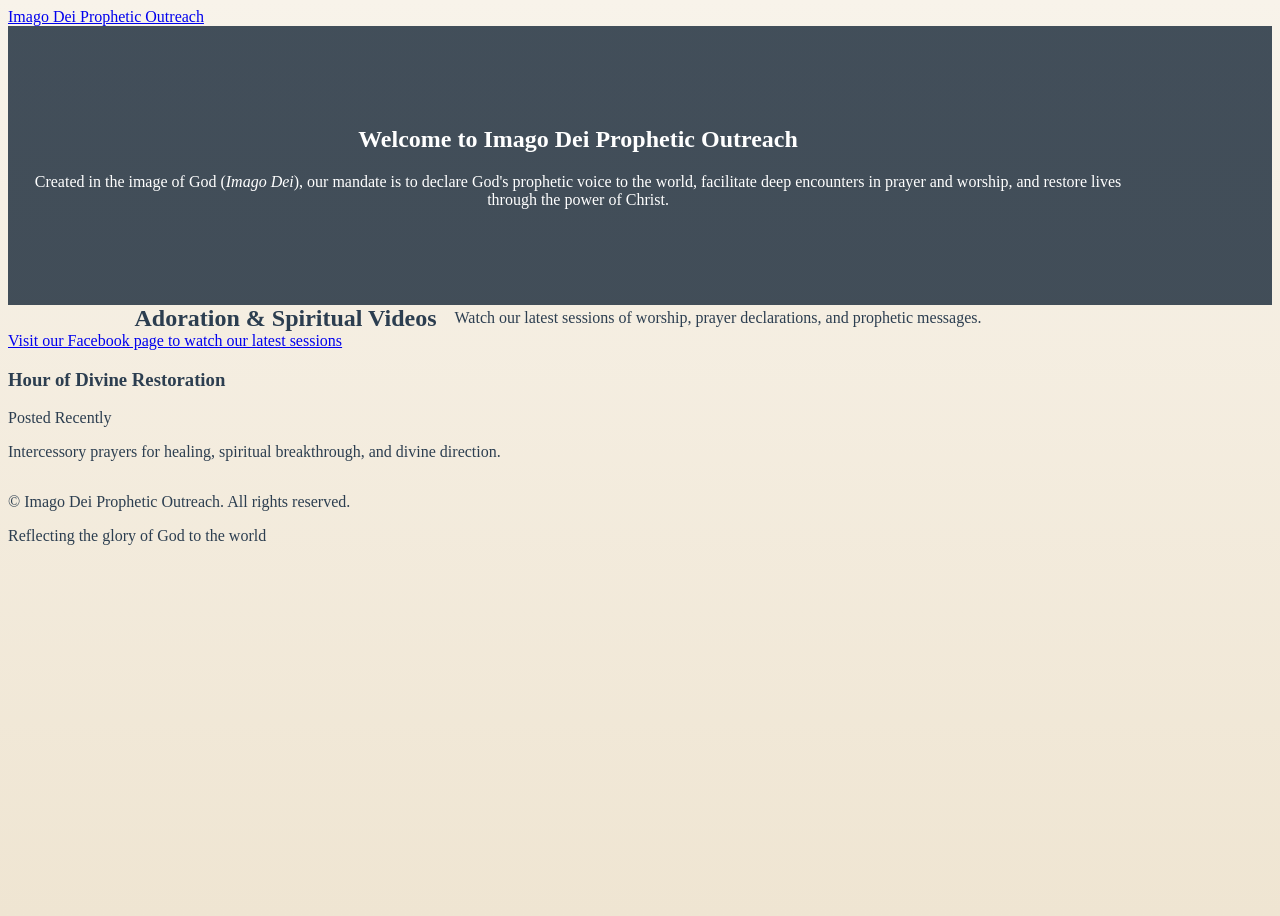
<file: index.html>
<!DOCTYPE html>
<html lang="en">
<head>
    <meta charset="UTF-8">
    <meta name="viewport" content="width=device-width, initial-scale=1.0">
    <meta name="theme-color" content="#1a2a3a">
    <meta name="apple-mobile-web-app-capable" content="yes">
    <meta name="apple-mobile-web-app-status-bar-style" content="black-translucent">
    <meta name="mobile-web-app-capable" content="yes">
    <title>Imago Dei Prophetic Outreach</title>
    <link rel="manifest" href="manifest.json">
    <link rel="stylesheet" href="style.css">
    <link rel="stylesheet" href="mobile-nav.css">
    <link rel="preconnect" href="https://fonts.googleapis.com">
    <link rel="preconnect" href="https://fonts.gstatic.com" crossorigin>
    <link href="https://fonts.googleapis.com/css2?family=Montserrat:wght@400;600;700&family=Open+Sans:wght@400;600&display=swap" rel="stylesheet">
    <script>
      if ('serviceWorker' in navigator) {
        window.addEventListener('load', () => navigator.serviceWorker.register('sw.js').catch(console.error));
      }
    </script>
    <script src="nav.js" defer></script>
</head>
<body>
<header>
    <div class="container nav-container">
        <a href="index.html" class="logo">Imago Dei <span>Prophetic Outreach</span></a>
        <nav aria-label="Main navigation">
            <a href="index.html" class="active">Home</a>
            <a href="about.html">About Us</a>
            <a href="admin.html">Publish</a>
        </nav>
    </div>
</header>
<section class="hero">
    <div class="container hero-content">
        <h1>Welcome to Imago Dei Prophetic Outreach</h1>
        <p>Created in the image of God (<em>Imago Dei</em>), our mandate is to declare God's prophetic voice to the world, facilitate deep encounters in prayer and worship, and restore lives through the power of Christ.</p>
    </div>
</section>
<section class="content-section">
    <div class="container">
        <div class="section-title">
            <h2>Adoration &amp; Spiritual Videos</h2>
            <p>Watch our latest sessions of worship, prayer declarations, and prophetic messages.</p>
        </div>
        <div class="video-grid">
            <article class="card video-card">
                <div class="video-container video-placeholder"><a href="https://www.facebook.com/profile.php?id=61593726374414" target="_blank" rel="noopener noreferrer">Visit our Facebook page to watch our latest sessions</a></div>
                <div class="card-body"><h3>Hour of Divine Restoration</h3><span class="post-date">Posted Recently</span><p>Intercessory prayers for healing, spiritual breakthrough, and divine direction.</p></div>
            </article>
        </div>
    </div>
</section>
<footer><div class="container"><p>&copy; Imago Dei Prophetic Outreach. All rights reserved.</p><p class="footer-sub">Reflecting the glory of God to the world</p></div></footer>
</body>
</html>
</file>
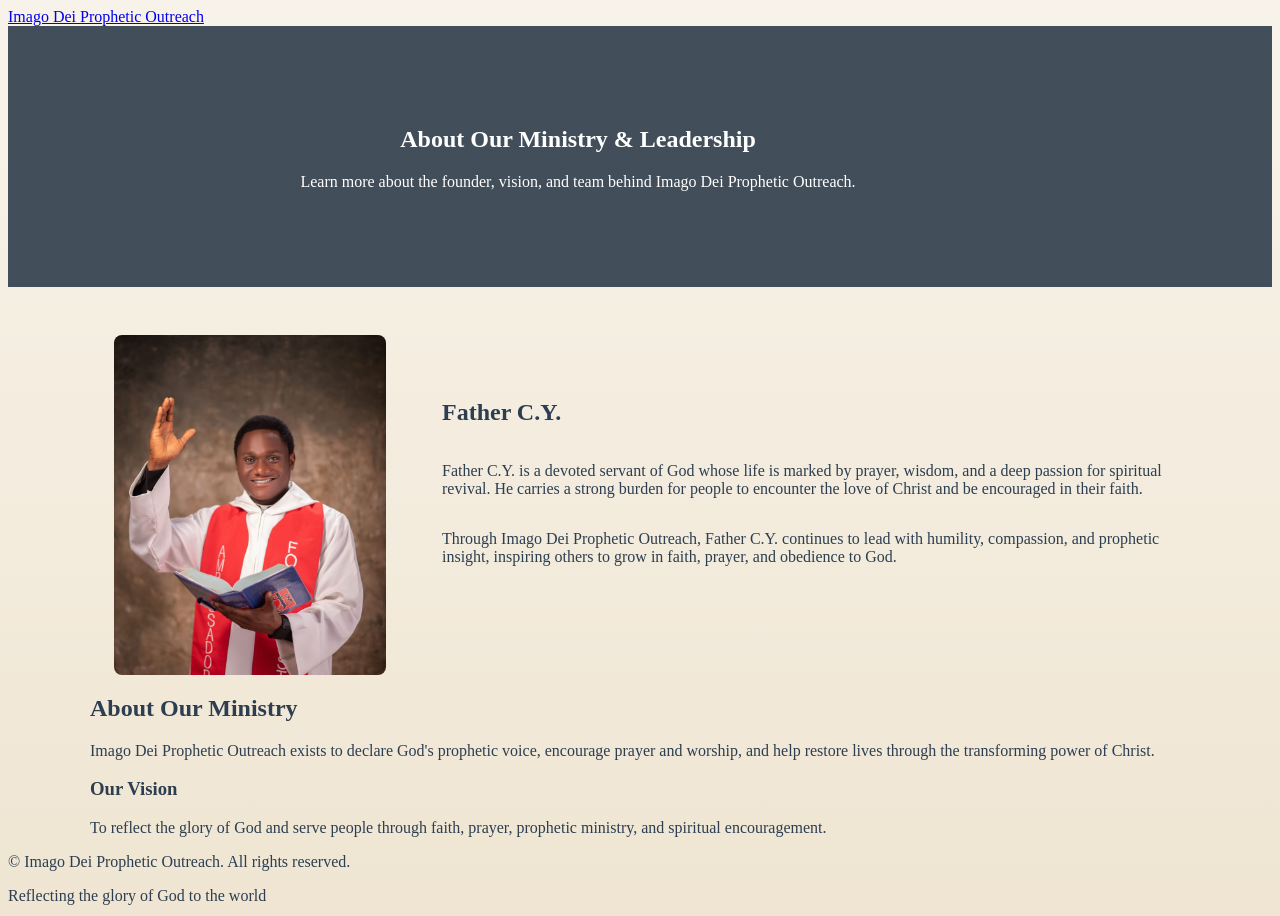
<file: about.html>
<!DOCTYPE html>
<html lang="en">
<head>
    <meta charset="UTF-8">
    <meta name="viewport" content="width=device-width, initial-scale=1.0">
    <title>About Us - Imago Dei Prophetic Outreach</title>
    <link rel="stylesheet" href="style.css">
    <link rel="stylesheet" href="mobile-nav.css">
    <link rel="preconnect" href="https://fonts.googleapis.com">
    <link rel="preconnect" href="https://fonts.gstatic.com" crossorigin>
    <link href="https://fonts.googleapis.com/css2?family=Montserrat:wght@400;600;700&family=Open+Sans:wght@400;600&display=swap" rel="stylesheet">
    <script src="nav.js" defer></script>
    <style>
        .about-content {
            width: min(1100px, 92%);
            margin: 0 auto;
        }

        .founder-layout {
            display: grid;
            grid-template-columns: minmax(220px, 320px) minmax(0, 1fr);
            gap: clamp(1rem, 3vw, 2rem);
            align-items: stretch;
        }

        .founder-card,
        .founder-profile {
            min-width: 0;
            height: 100%;
        }

        .founder-visual {
            display: flex;
            align-items: center;
            justify-content: center;
            height: 100%;
            padding: clamp(0.75rem, 2vw, 1.5rem);
        }

        .founder-photo {
            display: block;
            width: min(100%, 280px);
            height: auto;
            max-height: 360px;
            aspect-ratio: 4 / 5;
            object-fit: cover;
            border-radius: 0.5rem;
        }

        .founder-profile .card-body {
            height: 100%;
            display: flex;
            flex-direction: column;
            justify-content: center;
        }

        .ministry-card {
            max-width: 1100px;
            margin: 0 auto;
        }

        @media (max-width: 768px) {
            .founder-layout {
                grid-template-columns: minmax(0, 1fr);
            }

            .founder-photo {
                width: min(100%, 240px);
                max-height: 280px;
                aspect-ratio: 4 / 3;
            }

            .founder-profile .card-body {
                display: block;
            }
        }

        @media (max-width: 480px) {
            .about-content {
                width: calc(100% - 2rem);
            }

            .founder-photo {
                width: min(100%, 190px);
                max-height: 230px;
            }
        }
    </style>
</head>
<body>
    <header>
        <div class="container nav-container">
            <a href="index.html" class="logo">Imago Dei <span>Prophetic Outreach</span></a>
            <nav aria-label="Main navigation">
                <a href="index.html">Home</a>
                <a href="about.html" class="active">About Us</a>
            </nav>
        </div>
    </header>

    <section class="hero page-hero">
        <div class="container">
            <h1>About Our Ministry &amp; Leadership</h1>
            <p>Learn more about the founder, vision, and team behind Imago Dei Prophetic Outreach.</p>
        </div>
    </section>

    <main>
        <section class="content-section">
            <div class="about-content founder-layout">
                <article class="card founder-card">
                    <div class="card-body founder-visual">
                        <img src="Founders.jpg" alt="Father C.Y." class="founder-photo">
                    </div>
                </article>

                <article class="card founder-profile">
                    <div class="card-body">
                        <h2>Father C.Y.</h2>
                        <p>
                            Father C.Y. is a devoted servant of God whose life is marked by prayer,
                            wisdom, and a deep passion for spiritual revival. He carries a strong
                            burden for people to encounter the love of Christ and be encouraged in
                            their faith.
                        </p>
                        <p>
                            Through Imago Dei Prophetic Outreach, Father C.Y. continues to lead with
                            humility, compassion, and prophetic insight, inspiring others to grow in
                            faith, prayer, and obedience to God.
                        </p>
                    </div>
                </article>
            </div>
        </section>

        <section class="content-section">
            <div class="about-content">
                <article class="card founder-card ministry-card">
                    <div class="card-body">
                        <h2>About Our Ministry</h2>
                        <p>
                            Imago Dei Prophetic Outreach exists to declare God's prophetic voice,
                            encourage prayer and worship, and help restore lives through the
                            transforming power of Christ.
                        </p>
                        <h3>Our Vision</h3>
                        <p>
                            To reflect the glory of God and serve people through faith, prayer,
                            prophetic ministry, and spiritual encouragement.
                        </p>
                    </div>
                </article>
            </div>
        </section>
    </main>

    <footer>
        <div class="container">
            <p>&copy; Imago Dei Prophetic Outreach. All rights reserved.</p>
            <p class="footer-sub">Reflecting the glory of God to the world</p>
        </div>
    </footer>
</body>
</html>
</file>
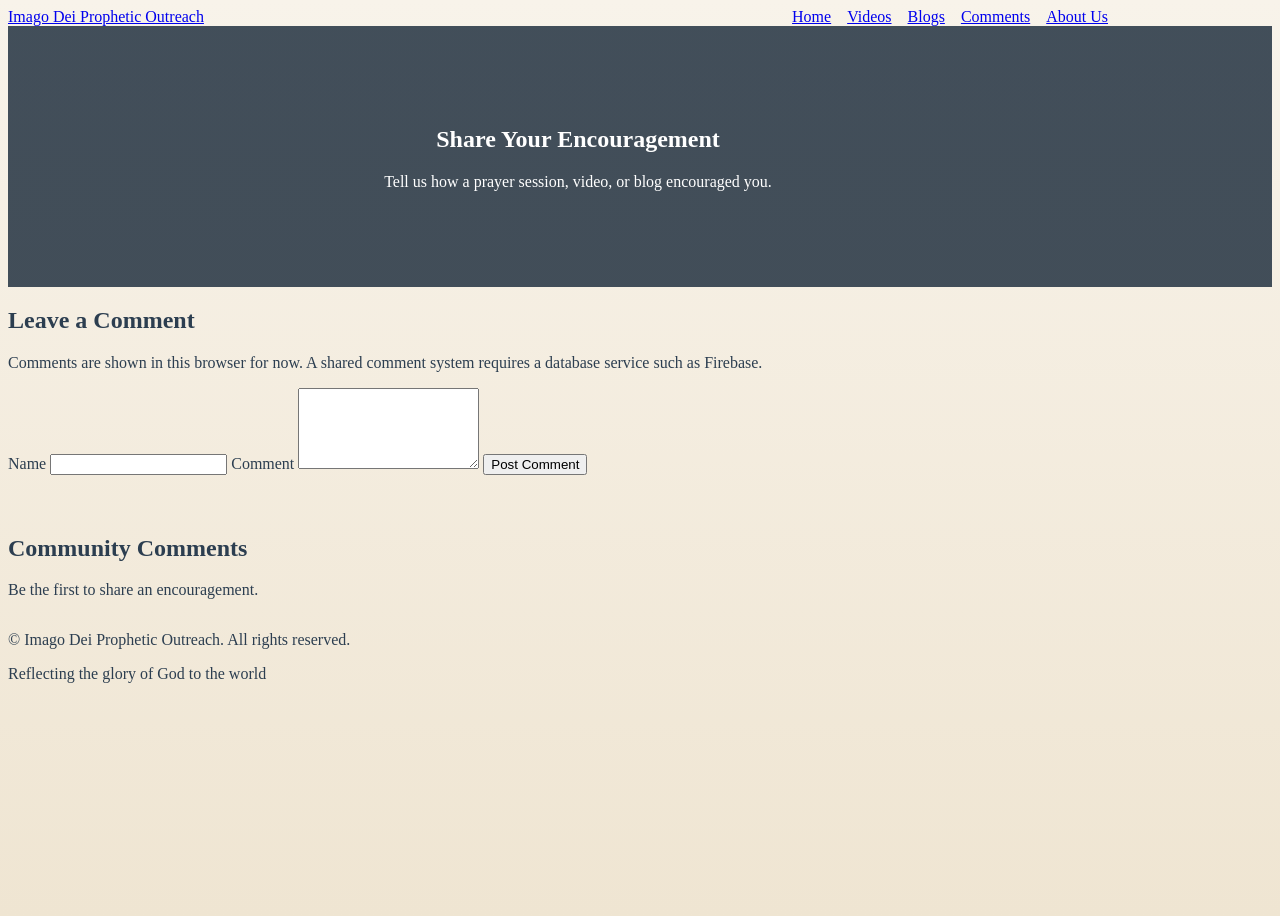
<file: comments.html>
<!DOCTYPE html>
<html lang="en">
<head>
    <meta charset="UTF-8">
    <meta name="viewport" content="width=device-width, initial-scale=1.0">
    <title>Comments - Imago Dei Prophetic Outreach</title>
    <link rel="stylesheet" href="style.css">
    <link rel="preconnect" href="https://fonts.googleapis.com">
    <link rel="preconnect" href="https://fonts.gstatic.com" crossorigin>
    <link href="https://fonts.googleapis.com/css2?family=Montserrat:wght@400;600;700&family=Open+Sans:wght@400;600&display=swap" rel="stylesheet">
</head>
<body>
    <header>
        <div class="container nav-container">
            <a href="index.html" class="logo">Imago Dei <span>Prophetic Outreach</span></a>
            <nav aria-label="Main navigation">
                <a href="index.html">Home</a>
                <a href="videos.html">Videos</a>
                <a href="blogs.html">Blogs</a>
                <a href="comments.html" class="active">Comments</a>
                <a href="about.html">About Us</a>
            </nav>
        </div>
    </header>

    <section class="hero page-hero">
        <div class="container">
            <h1>Share Your Encouragement</h1>
            <p>Tell us how a prayer session, video, or blog encouraged you.</p>
        </div>
    </section>

    <main class="content-section">
        <div class="container comments-layout">
            <section class="card card-body">
                <h2>Leave a Comment</h2>
                <p class="form-note">Comments are shown in this browser for now. A shared comment system requires a database service such as Firebase.</p>
                <form id="comment-form">
                    <label for="name">Name</label>
                    <input id="name" name="name" type="text" required maxlength="60" autocomplete="name">

                    <label for="message">Comment</label>
                    <textarea id="message" name="message" rows="5" required maxlength="500"></textarea>

                    <button type="submit">Post Comment</button>
                    <p id="form-status" class="form-status" role="status"></p>
                </form>
            </section>

            <section class="card card-body">
                <h2>Community Comments</h2>
                <div id="comments-list" class="comments-list"><p class="empty-state">Be the first to share an encouragement.</p></div>
            </section>
        </div>
    </main>

    <footer>
        <div class="container">
            <p>&copy; Imago Dei Prophetic Outreach. All rights reserved.</p>
            <p class="footer-sub">Reflecting the glory of God to the world</p>
        </div>
    </footer>

    <script>
        const form = document.getElementById('comment-form');
        const list = document.getElementById('comments-list');
        const status = document.getElementById('form-status');
        const storageKey = 'imago-dei-comments';

        function renderComments() {
            const comments = JSON.parse(localStorage.getItem(storageKey) || '[]');
            list.innerHTML = comments.length ? '' : '<p class="empty-state">Be the first to share an encouragement.</p>';
            comments.forEach(comment => {
                const item = document.createElement('article');
                item.className = 'comment-item';
                item.innerHTML = `<strong></strong><small></small><p></p>`;
                item.querySelector('strong').textContent = comment.name;
                item.querySelector('small').textContent = comment.date;
                item.querySelector('p').textContent = comment.message;
                list.appendChild(item);
            });
        }

        form.addEventListener('submit', event => {
            event.preventDefault();
            const data = new FormData(form);
            const comments = JSON.parse(localStorage.getItem(storageKey) || '[]');
            comments.unshift({
                name: data.get('name').trim(),
                message: data.get('message').trim(),
                date: new Date().toLocaleDateString()
            });
            localStorage.setItem(storageKey, JSON.stringify(comments));
            form.reset();
            status.textContent = 'Thank you for sharing your encouragement.';
            renderComments();
        });

        renderComments();
    </script>
</body>
</html>
</file>
<file: style.css>
/* Desktop + Android-friendly responsive styles */
html {
    -webkit-text-size-adjust: 100%;
    scroll-behavior: smooth;
}

body {
    min-height: 100vh;
    background: linear-gradient(180deg, #f8f3ea 0%, #efe5d2 100%);
    color: var(--text-dark);
}

:root {
    --page-bg: #f8f3ea;
    --primary-color: #1a2a3a;
    --accent-color: #d4af37;
    --bg-light: #f4f6f9;
    --text-dark: #2c3e50;
    --text-muted: #666666;
    --card-shadow: 0 4px 12px rgba(0, 0, 0, 0.08);
}

.container {
    width: min(1100px, 92%);
}

.nav-container {
    display: flex;
    justify-content: space-between;
    align-items: center;
    flex-wrap: wrap;
    gap: 12px;
}

nav {
    display: flex;
    flex-wrap: wrap;
    align-items: center;
    justify-content: flex-end;
    gap: 8px 16px;
}

nav a {
    margin-left: 0;
}

.hero {
    background: linear-gradient(rgba(26, 42, 58, 0.82), rgba(26, 42, 58, 0.82)), url('https://images.unsplash.com/photo-1438232992991-995b7058bbb3?q=80&w=1200&auto=format&fit=crop') center/cover no-repeat;
    color: #ffffff;
    text-align: center;
    padding: 80px 20px;
}

.section-title {
    display: flex;
    align-items: center;
    justify-content: center;
    flex-wrap: wrap;
    gap: 10px 18px;
}

.section-title h2,
.section-title p {
    margin: 0;
}

.video-grid,
.image-grid,
.post-list,
.admin-grid,
.comments-layout {
    display: grid;
    gap: 24px;
}

@media (max-width: 768px) {
    .nav-container {
        justify-content: center;
    }

    nav {
        justify-content: center;
        width: 100%;
    }

    .hero {
        padding: 64px 18px;
    }

    .hero h1,
    .hero h2 {
        font-size: 1.9rem;
    }

    .video-grid,
    .image-grid,
    .admin-grid,
    .comments-layout {
        grid-template-columns: 1fr;
    }
}

@media (max-width: 480px) {
    header {
        padding: 14px 0;
    }

    .container {
        width: 92%;
    }

    nav a {
        font-size: 0.85rem;
        margin: 0 8px;
    }

    .hero h1,
    .hero h2 {
        font-size: 1.55rem;
    }

    .hero p {
        font-size: 0.98rem;
    }

    .card-body {
        padding: 16px;
    }

    .post-tools {
        flex-direction: column;
    }

    .post-tools button,
    .host-menu button,
    .section-title button {
        width: 100%;
    }

    .host-menu {
        left: 12px;
        right: 12px;
        bottom: 12px;
    }
}

header { position: sticky; top: 0; z-index: 1000; }
.section-title button, .post-tools button, .host-menu button { margin: 8px 6px 0 0; }
.post-tools { display: flex; gap: 8px; flex-wrap: wrap; margin-top: 14px; }
.host-menu { position: fixed; right: 18px; bottom: 18px; z-index: 1100; background: rgba(26,42,58,.97); color: #fff; padding: 8px; border-radius: 8px; box-shadow: 0 4px 18px rgba(0,0,0,.25); }
.host-menu > button { margin: 0; background: var(--accent-color); }
.host-menu > div { min-width: 190px; padding: 8px; }
.host-menu p { color: #fff; font-weight: 700; }
.host-menu span { display: block; color: #f8e7a1; font-size: .8rem; margin-top: 8px; }

.android-menu-toggle { display: none; }
.android-menu { display: none; }
@media (max-width: 768px) {
  header .nav-container { justify-content: space-between; align-items: center; }
  header nav { position: relative; width: auto; }
  .android-menu-toggle { display: inline-flex; align-items: center; gap: 8px; min-height: 44px; margin: 0; padding: 10px 14px; border: 1px solid var(--accent-color); border-radius: 6px; background: rgba(255,255,255,.08); color: var(--primary-color); }
  .android-menu { position: absolute; display: grid; right: 0; top: calc(100% + 8px); z-index: 1200; min-width: 210px; padding: 8px; border-radius: 8px; background: var(--primary-color); box-shadow: 0 8px 20px rgba(0,0,0,.2); }
  .android-menu[hidden] { display: none; }
  .android-menu a { display: block; margin: 0; padding: 13px 15px; color: #fff; text-decoration: none; border-radius: 4px; font-size: 1rem; }
  .android-menu a:hover, .android-menu a.active { color: var(--accent-color); background: rgba(255,255,255,.08); }
}
</file>
<file: mobile-nav.css>
.android-menu-toggle { display: none; }
.android-menu { display: none; }

@media (max-width: 768px) {
  header .nav-container { justify-content: space-between; align-items: center; }
  header nav { position: relative; width: auto; }

  .android-menu-toggle {
    display: inline-flex;
    align-items: center;
    gap: 8px;
    min-height: 44px;
    margin: 0;
    padding: 10px 14px;
    border: 1px solid var(--accent-color);
    border-radius: 6px;
    background: var(--primary-color);
    color: #fff;
    font: inherit;
    font-weight: 700;
    cursor: pointer;
  }

  .android-menu {
    position: absolute;
    display: grid;
    right: 0;
    top: calc(100% + 8px);
    z-index: 1200;
    min-width: 210px;
    padding: 8px;
    border-radius: 8px;
    background: var(--primary-color);
    box-shadow: 0 8px 22px rgba(0,0,0,.22);
  }

  .android-menu[hidden] { display: none; }

  .android-menu a {
    display: block;
    margin: 0;
    padding: 13px 15px;
    color: #fff;
    text-decoration: none;
    border-radius: 4px;
    font-size: 1rem;
  }

  .android-menu a:hover,
  .android-menu a.active {
    color: var(--accent-color);
    background: rgba(255,255,255,.08);
  }
}
</file>
